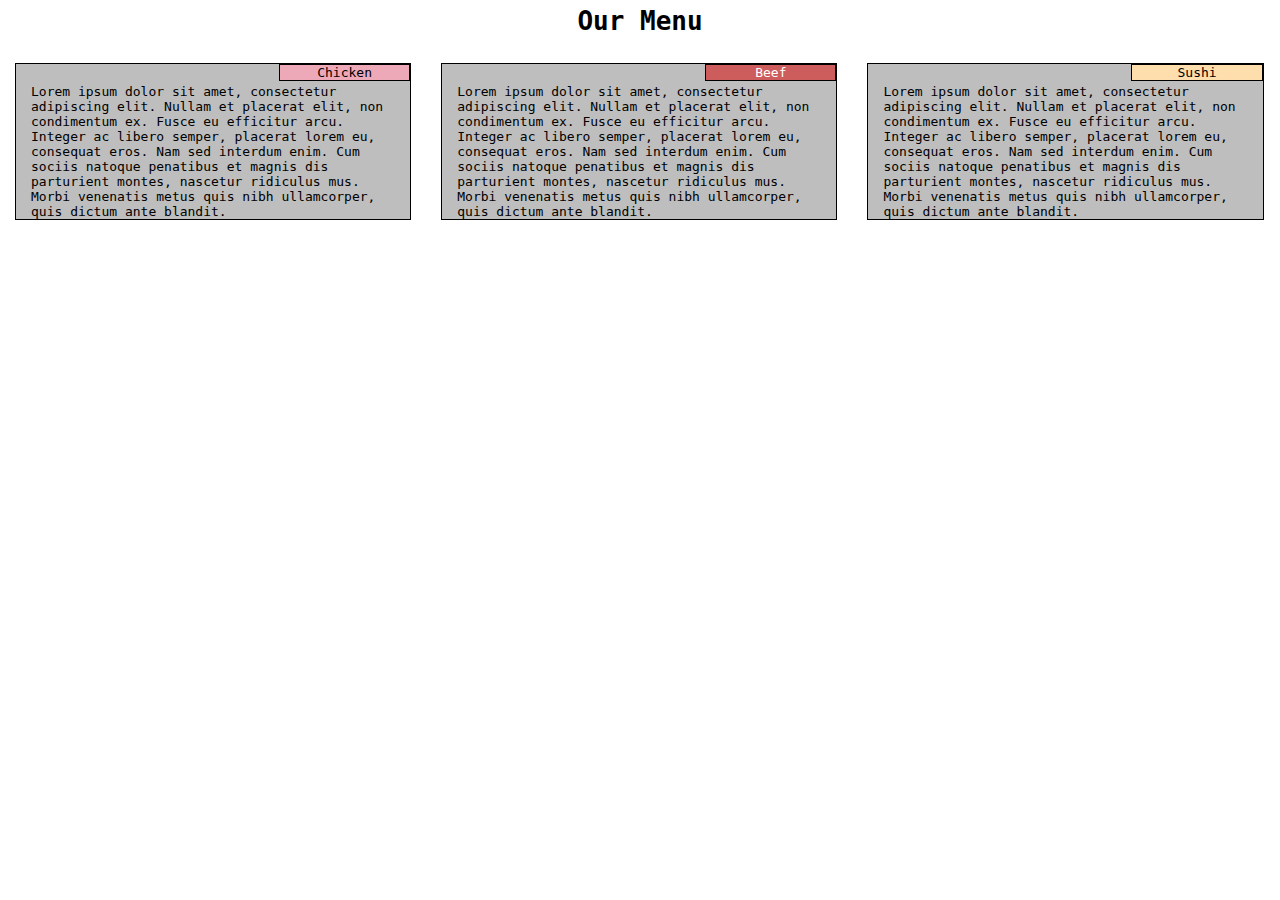
<file: SolucaoWeek2/index.html>
<!DOCTYPE html>
<html>
<head>
<meta charset="utf-8">
<title>Assignment Solution for Module 2</title>

<link rel="stylesheet" href="stylesheets/styles.css">

</head>
<body>
<h1>Our Menu</h1>

  	<div class="col-lg-4 col-md-6 Outbox">
	 	<div class= "Box">
		    <div  id = "Title-Chicken" class="col-lg-4 col-md-4 col-sm-4">Chicken</div>
			<p>Lorem ipsum dolor sit amet, consectetur adipiscing elit. Nullam et placerat elit, non condimentum ex. Fusce eu efficitur arcu. Integer ac libero semper, placerat lorem eu, consequat eros. Nam sed interdum enim. Cum sociis natoque penatibus et magnis dis parturient montes, nascetur ridiculus mus. Morbi venenatis metus quis nibh ullamcorper, quis dictum ante blandit.</p>
		</div>
	</div>

	<div class="col-lg-4 col-md-6 Outbox">
	 	<div class= "Box">
		    <div  id = "Title-Beef" class="col-lg-4 col-md-4 col-sm-4">Beef</div>
			<p>Lorem ipsum dolor sit amet, consectetur adipiscing elit. Nullam et placerat elit, non condimentum ex. Fusce eu efficitur arcu. Integer ac libero semper, placerat lorem eu, consequat eros. Nam sed interdum enim. Cum sociis natoque penatibus et magnis dis parturient montes, nascetur ridiculus mus. Morbi venenatis metus quis nibh ullamcorper, quis dictum ante blandit.</p>
		</div>
	</div>

	<div class="col-lg-4 col-md-12 Outbox">
	 	<div class= "Box">
		    <div  id = "Title-Sushi" class="col-lg-4 col-md-2 col-sm-4">Sushi</div>
			<p>Lorem ipsum dolor sit amet, consectetur adipiscing elit. Nullam et placerat elit, non condimentum ex. Fusce eu efficitur arcu. Integer ac libero semper, placerat lorem eu, consequat eros. Nam sed interdum enim. Cum sociis natoque penatibus et magnis dis parturient montes, nascetur ridiculus mus. Morbi venenatis metus quis nibh ullamcorper, quis dictum ante blandit.</p>
		</div>
	</div> 
</body>
</html>
</file>
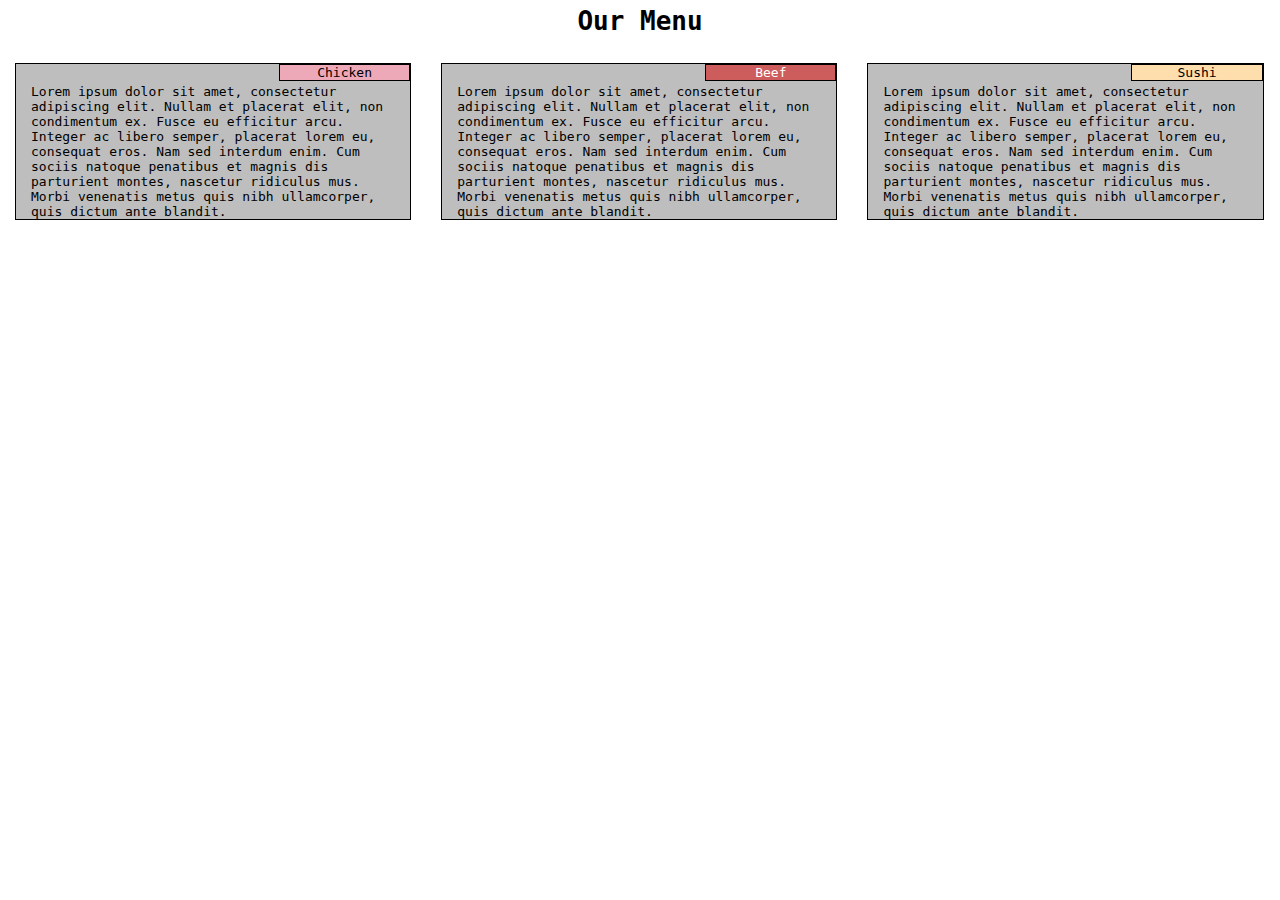
<file: SolutionWeek2/index.html>
<!DOCTYPE html>
<html>
<head>
<meta charset="utf-8">
<title>Assignment Solution for Module 2</title>

<link rel="stylesheet" href="stylesheets/styles.css">

</head>
<body>
<h1>Our Menu</h1>

  	<div class="col-lg-4 col-md-6 Outbox">
	 	<div class= "Box">
		    <div  id = "Title-Chicken" class="col-lg-4 col-md-4 col-sm-4">Chicken</div>
			<p>Lorem ipsum dolor sit amet, consectetur adipiscing elit. Nullam et placerat elit, non condimentum ex. Fusce eu efficitur arcu. Integer ac libero semper, placerat lorem eu, consequat eros. Nam sed interdum enim. Cum sociis natoque penatibus et magnis dis parturient montes, nascetur ridiculus mus. Morbi venenatis metus quis nibh ullamcorper, quis dictum ante blandit.</p>
		</div>
	</div>

	<div class="col-lg-4 col-md-6 Outbox">
	 	<div class= "Box">
		    <div  id = "Title-Beef" class="col-lg-4 col-md-4 col-sm-4">Beef</div>
			<p>Lorem ipsum dolor sit amet, consectetur adipiscing elit. Nullam et placerat elit, non condimentum ex. Fusce eu efficitur arcu. Integer ac libero semper, placerat lorem eu, consequat eros. Nam sed interdum enim. Cum sociis natoque penatibus et magnis dis parturient montes, nascetur ridiculus mus. Morbi venenatis metus quis nibh ullamcorper, quis dictum ante blandit.</p>
		</div>
	</div>

	<div class="col-lg-4 col-md-12 Outbox">
	 	<div class= "Box">
		    <div  id = "Title-Sushi" class="col-lg-4 col-md-2 col-sm-4">Sushi</div>
			<p>Lorem ipsum dolor sit amet, consectetur adipiscing elit. Nullam et placerat elit, non condimentum ex. Fusce eu efficitur arcu. Integer ac libero semper, placerat lorem eu, consequat eros. Nam sed interdum enim. Cum sociis natoque penatibus et magnis dis parturient montes, nascetur ridiculus mus. Morbi venenatis metus quis nibh ullamcorper, quis dictum ante blandit.</p>
		</div>
	</div> 
</body>
</html>
</file>
<file: SolucaoWeek2/stylesheets/styles.css>
/********** Base styles **********/
* {
  box-sizing: border-box;
  font-family: monospace;
  margin: 0;
}
h1 {  
  text-align: center;
  margin: .5%;
}

p {  
  padding: 20px 15px 0px 15px;  
  color: black;
}

#Title-Chicken {
  background-color: #EEA9B8; 
  position: relative;
  float: right;
  text-align: center;
  border: 1px solid black;
}
#Title-Beef {
  background-color: #CD5C5C;
  position: relative;
  float: right;
  text-align: center;
  border: 1px solid black;
  color: white;
}
#Title-Sushi {
  background-color: #FFDEAD;
  position: relative; 
  float: right;
  text-align: center;
  border: 1px solid black;
}

.Box{
  border: 1px solid black;
  background-color: #BEBEBE; 
  width: 100%;   
}

.Outbox{
  padding: 20px 15px 10px 15px;
}

/********** Large devices only **********/
@media (min-width: 992px) {
  .col-lg-1, .col-lg-2, .col-lg-3, .col-lg-4, .col-lg-5, .col-lg-6, .col-lg-7, .col-lg-8, .col-lg-9, .col-lg-10, .col-lg-11, .col-lg-12 {
    float: left;
    /*border: 1px solid green;*/
  }
  .col-lg-1 {
    width: 8.33%;
  }
  .col-lg-2 {
    width: 16.66%;
  }
  .col-lg-3 {
    width: 25%;
  }
  .col-lg-4 {
    width: 33.3%;
  }
  .col-lg-5 {
    width: 41.66%;
  }
  .col-lg-6 {
    width: 50%;
  }
  .col-lg-7 {
    width: 58.33%;
  }
  .col-lg-8 {
    width: 66.66%;
  }
  .col-lg-9 {
    width: 74.99%;
  }
  .col-lg-10 {
    width: 83.33%;
  }
  .col-lg-11 {
    width: 91.66%;
  }
  .col-lg-12 {
    width: 100%;
  }
}

/********** Medium devices only **********/
@media (min-width: 768px) and (max-width: 991px) {
  .col-md-1, .col-md-2, .col-md-3, .col-md-4, .col-md-5, .col-md-6, .col-md-7, .col-md-8, .col-md-9, .col-md-10, .col-md-11, .col-md-12 {
    float: left;
    /*border: 1px solid green;*/
  }
  .col-md-1 {
    width: 8.33%;
  }
  .col-md-2 {
    width: 16.66%;
  }
  .col-md-3 {
    width: 25%;
  }
  .col-md-4 {
    width: 33.3%;
  }
  .col-md-5 {
    width: 41.66%;
  }
  .col-md-6 {
    width: 50%;
  }
  .col-md-7 {
    width: 58.33%;
  }
  .col-md-8 {
    width: 66.66%;
  }
  .col-md-9 {
    width: 74.99%;
  }
  .col-md-10 {
    width: 83.33%;
  }
  .col-md-11 {
    width: 91.66%;
  }
  .col-md-12 {
    width: 100%;
  }
}

@media (max-width: 768px) {
  .col-sm-1, .col-sm-2, .col-sm-3, .col-sm-4, .col-sm-5, .col-sm-6, .col-sm-7, .col-sm-8, .col-sm-9, .col-sm-10, .col-sm-11, .col-sm-12 {
    float: left;
    /*border: 1px solid green;*/
  }
  .col-sm-1 {
    width: 8.33%;
  }
  .col-sm-2 {
    width: 16.66%;
  }
  .col-sm-3 {
    width: 25%;
  }
  .col-sm-4 {
    width: 33.3%;
  }
  .col-sm-5 {
    width: 41.66%;
  }
  .col-sm-6 {
    width: 50%;
  }
  .col-sm-7 {
    width: 58.33%;
  }
  .col-sm-8 {
    width: 66.66%;
  }
  .col-sm-9 {
    width: 74.99%;
  }
  .col-sm-10 {
    width: 83.33%;
  }
  .col-sm-11 {
    width: 91.66%;
  }
  .col-sm-12 {
    width: 100%;
  }
}
</file>
<file: SolutionWeek2/stylesheets/styles.css>
/********** Base styles **********/
* {
  box-sizing: border-box;
  font-family: monospace;
  margin: 0;
}
h1 {  
  text-align: center;
  margin: .5%;
}

p {  
  padding: 20px 15px 0px 15px;  
  color: black;
}

#Title-Chicken {
  background-color: #EEA9B8; 
  position: relative;
  float: right;
  text-align: center;
  border: 1px solid black;
}
#Title-Beef {
  background-color: #CD5C5C;
  position: relative;
  float: right;
  text-align: center;
  border: 1px solid black;
  color: white;
}
#Title-Sushi {
  background-color: #FFDEAD;
  position: relative; 
  float: right;
  text-align: center;
  border: 1px solid black;
}

.Box{
  border: 1px solid black;
  background-color: #BEBEBE; 
  width: 100%;   
}

.Outbox{
  padding: 20px 15px 10px 15px;
}

/********** Large devices only **********/
@media (min-width: 992px) {
  .col-lg-1, .col-lg-2, .col-lg-3, .col-lg-4, .col-lg-5, .col-lg-6, .col-lg-7, .col-lg-8, .col-lg-9, .col-lg-10, .col-lg-11, .col-lg-12 {
    float: left;
    /*border: 1px solid green;*/
  }
  .col-lg-1 {
    width: 8.33%;
  }
  .col-lg-2 {
    width: 16.66%;
  }
  .col-lg-3 {
    width: 25%;
  }
  .col-lg-4 {
    width: 33.3%;
  }
  .col-lg-5 {
    width: 41.66%;
  }
  .col-lg-6 {
    width: 50%;
  }
  .col-lg-7 {
    width: 58.33%;
  }
  .col-lg-8 {
    width: 66.66%;
  }
  .col-lg-9 {
    width: 74.99%;
  }
  .col-lg-10 {
    width: 83.33%;
  }
  .col-lg-11 {
    width: 91.66%;
  }
  .col-lg-12 {
    width: 100%;
  }
}

/********** Medium devices only **********/
@media (min-width: 768px) and (max-width: 991px) {
  .col-md-1, .col-md-2, .col-md-3, .col-md-4, .col-md-5, .col-md-6, .col-md-7, .col-md-8, .col-md-9, .col-md-10, .col-md-11, .col-md-12 {
    float: left;
    /*border: 1px solid green;*/
  }
  .col-md-1 {
    width: 8.33%;
  }
  .col-md-2 {
    width: 16.66%;
  }
  .col-md-3 {
    width: 25%;
  }
  .col-md-4 {
    width: 33.3%;
  }
  .col-md-5 {
    width: 41.66%;
  }
  .col-md-6 {
    width: 50%;
  }
  .col-md-7 {
    width: 58.33%;
  }
  .col-md-8 {
    width: 66.66%;
  }
  .col-md-9 {
    width: 74.99%;
  }
  .col-md-10 {
    width: 83.33%;
  }
  .col-md-11 {
    width: 91.66%;
  }
  .col-md-12 {
    width: 100%;
  }
}

@media (max-width: 768px) {
  .col-sm-1, .col-sm-2, .col-sm-3, .col-sm-4, .col-sm-5, .col-sm-6, .col-sm-7, .col-sm-8, .col-sm-9, .col-sm-10, .col-sm-11, .col-sm-12 {
    float: left;
    /*border: 1px solid green;*/
  }
  .col-sm-1 {
    width: 8.33%;
  }
  .col-sm-2 {
    width: 16.66%;
  }
  .col-sm-3 {
    width: 25%;
  }
  .col-sm-4 {
    width: 33.3%;
  }
  .col-sm-5 {
    width: 41.66%;
  }
  .col-sm-6 {
    width: 50%;
  }
  .col-sm-7 {
    width: 58.33%;
  }
  .col-sm-8 {
    width: 66.66%;
  }
  .col-sm-9 {
    width: 74.99%;
  }
  .col-sm-10 {
    width: 83.33%;
  }
  .col-sm-11 {
    width: 91.66%;
  }
  .col-sm-12 {
    width: 100%;
  }
}
</file>
